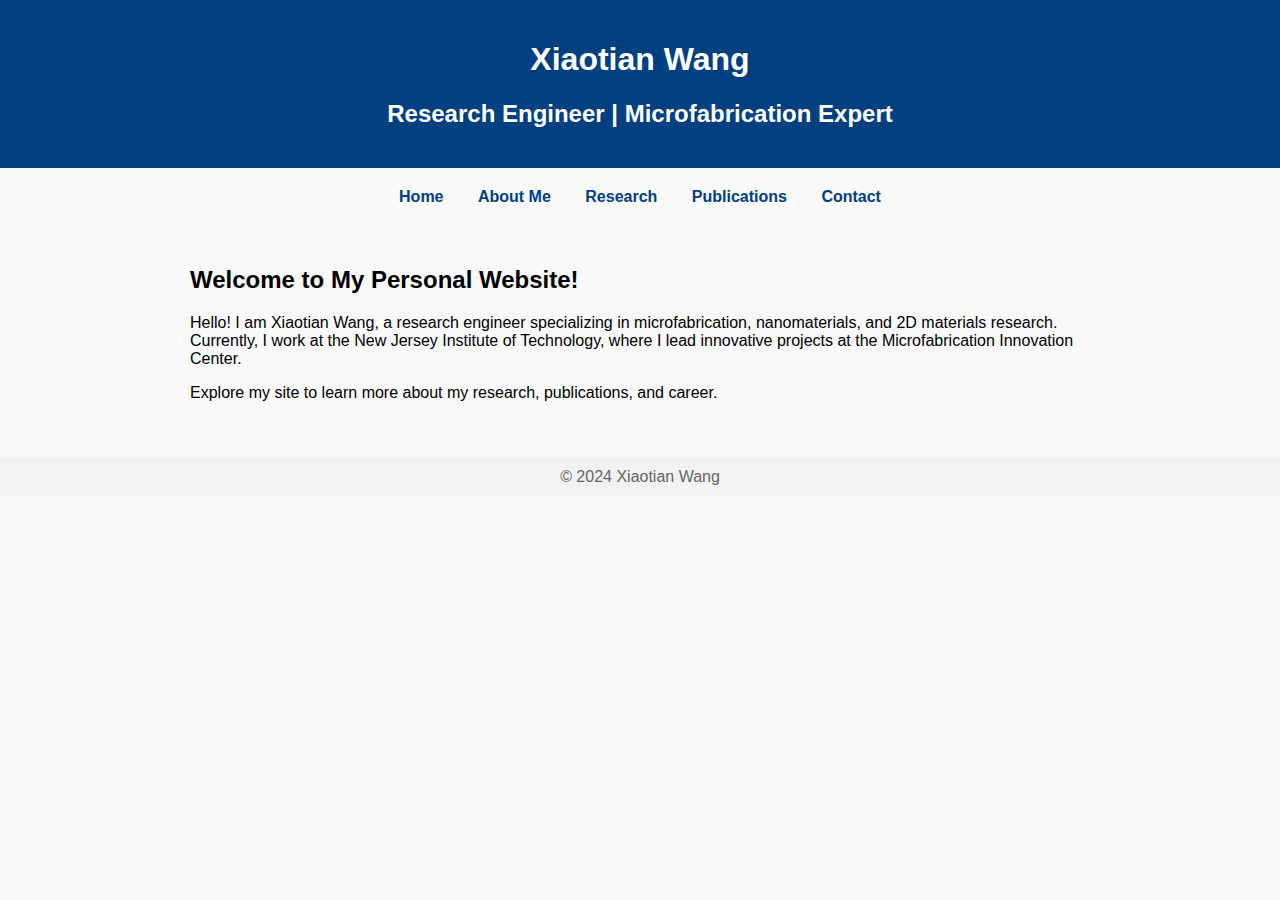
<file: index.html>
<!DOCTYPE html>
<html lang="en">
<head>
    <meta charset="UTF-8">
    <meta name="viewport" content="width=device-width, initial-scale=1.0">
    <title>Xiaotian Wang | Research Engineer</title>
    <link rel="stylesheet" href="style.css">
</head>
<body>

<header>
    <h1>Xiaotian Wang</h1>
    <h2>Research Engineer | Microfabrication Expert</h2>
</header>

<nav>
    <a href="index.html">Home</a>
    <a href="about.html">About Me</a>
    <a href="research.html">Research</a>
    <a href="publications.html">Publications</a>
    <a href="contact.html">Contact</a>
</nav>

<div class="content">
    <h2>Welcome to My Personal Website!</h2>
    <p>Hello! I am Xiaotian Wang, a research engineer specializing in microfabrication, nanomaterials, and 2D materials research. Currently, I work at the New Jersey Institute of Technology, where I lead innovative projects at the Microfabrication Innovation Center.</p>
    <p>Explore my site to learn more about my research, publications, and career.</p>
</div>

<footer>
    <p>&copy; 2024 Xiaotian Wang</p>
</footer>

</body>
</html>
</file>
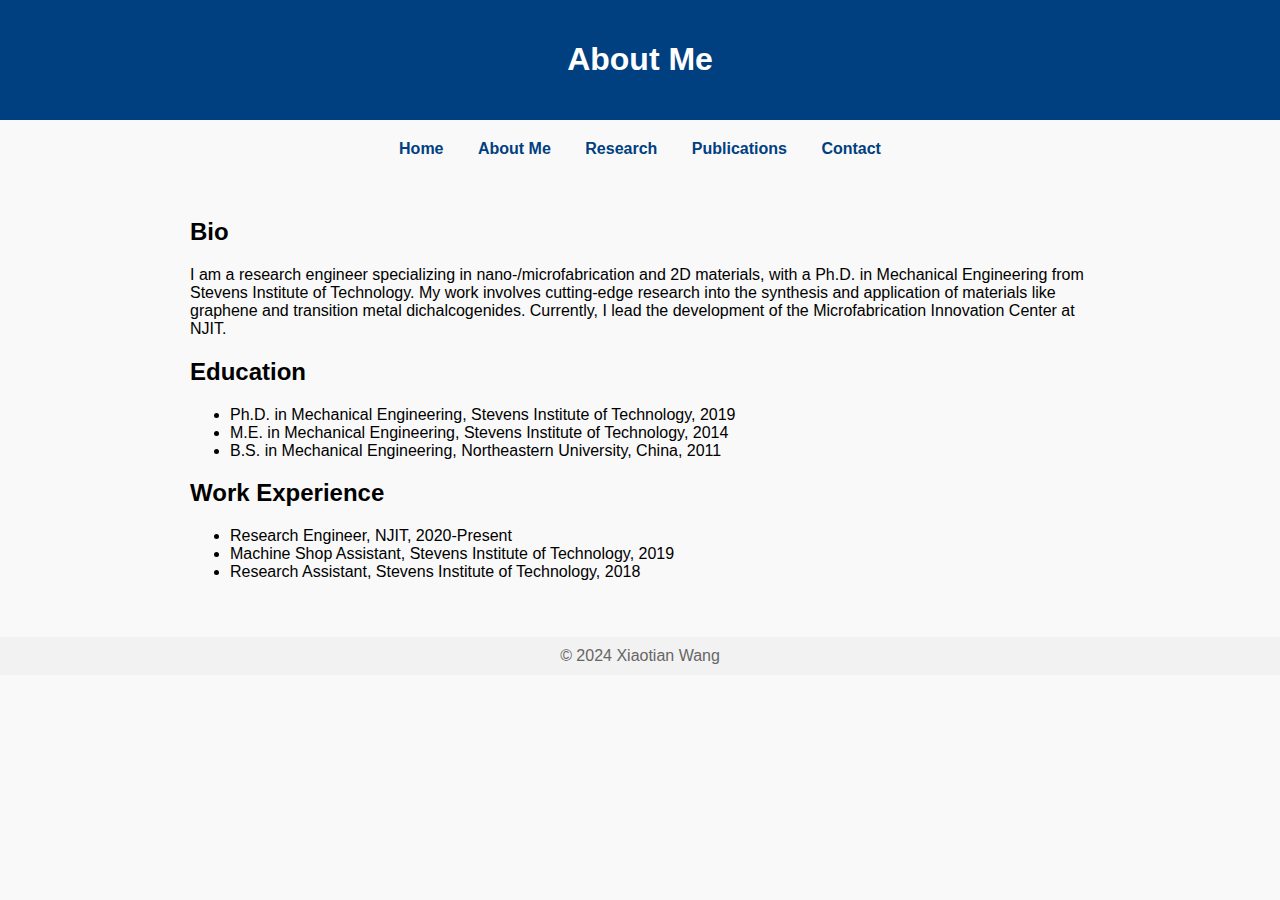
<file: about.html>
<!DOCTYPE html>
<html lang="en">
<head>
    <meta charset="UTF-8">
    <meta name="viewport" content="width=device-width, initial-scale=1.0">
    <title>About Me | Xiaotian Wang</title>
    <link rel="stylesheet" href="style.css">
</head>
<body>

<header>
    <h1>About Me</h1>
</header>

<nav>
    <a href="index.html">Home</a>
    <a href="about.html">About Me</a>
    <a href="research.html">Research</a>
    <a href="publications.html">Publications</a>
    <a href="contact.html">Contact</a>
</nav>

<div class="content">
    <h2>Bio</h2>
    <p>I am a research engineer specializing in nano-/microfabrication and 2D materials, with a Ph.D. in Mechanical Engineering from Stevens Institute of Technology. My work involves cutting-edge research into the synthesis and application of materials like graphene and transition metal dichalcogenides. Currently, I lead the development of the Microfabrication Innovation Center at NJIT.</p>

    <h2>Education</h2>
    <ul>
        <li>Ph.D. in Mechanical Engineering, Stevens Institute of Technology, 2019</li>
        <li>M.E. in Mechanical Engineering, Stevens Institute of Technology, 2014</li>
        <li>B.S. in Mechanical Engineering, Northeastern University, China, 2011</li>
    </ul>

    <h2>Work Experience</h2>
    <ul>
        <li>Research Engineer, NJIT, 2020-Present</li>
        <li>Machine Shop Assistant, Stevens Institute of Technology, 2019</li>
        <li>Research Assistant, Stevens Institute of Technology, 2018</li>
    </ul>
</div>

<footer>
    <p>&copy; 2024 Xiaotian Wang</p>
</footer>

</body>
</html>
</file>
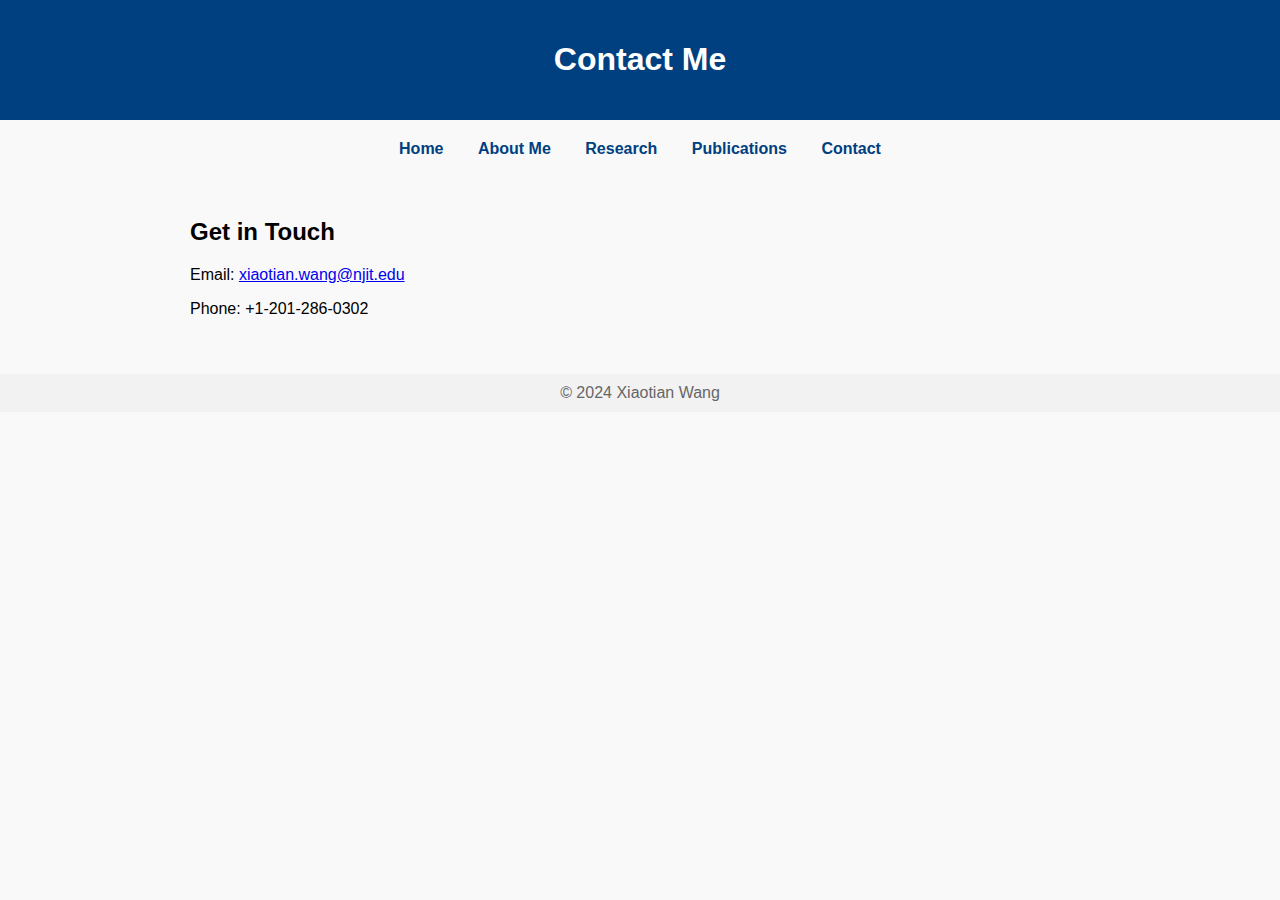
<file: contact.html>
<!DOCTYPE html>
<html lang="en">
<head>
    <meta charset="UTF-8">
    <meta name="viewport" content="width=device-width, initial-scale=1.0">
    <title>Contact | Xiaotian Wang</title>
    <link rel="stylesheet" href="style.css">
</head>
<body>

<header>
    <h1>Contact Me</h1>
</header>

<nav>
    <a href="index.html">Home</a>
    <a href="about.html">About Me</a>
    <a href="research.html">Research</a>
    <a href="publications.html">Publications</a>
    <a href="contact.html">Contact</a>
</nav>

<div class="content">
    <h2>Get in Touch</h2>
    <p>Email: <a href="mailto:xiaotian.wang@njit.edu">xiaotian.wang@njit.edu</a></p>
    <p>Phone: +1-201-286-0302</p>
</div>

<footer>
    <p>&copy; 2024 Xiaotian Wang</p>
</footer>

</body>
</html>
</file>
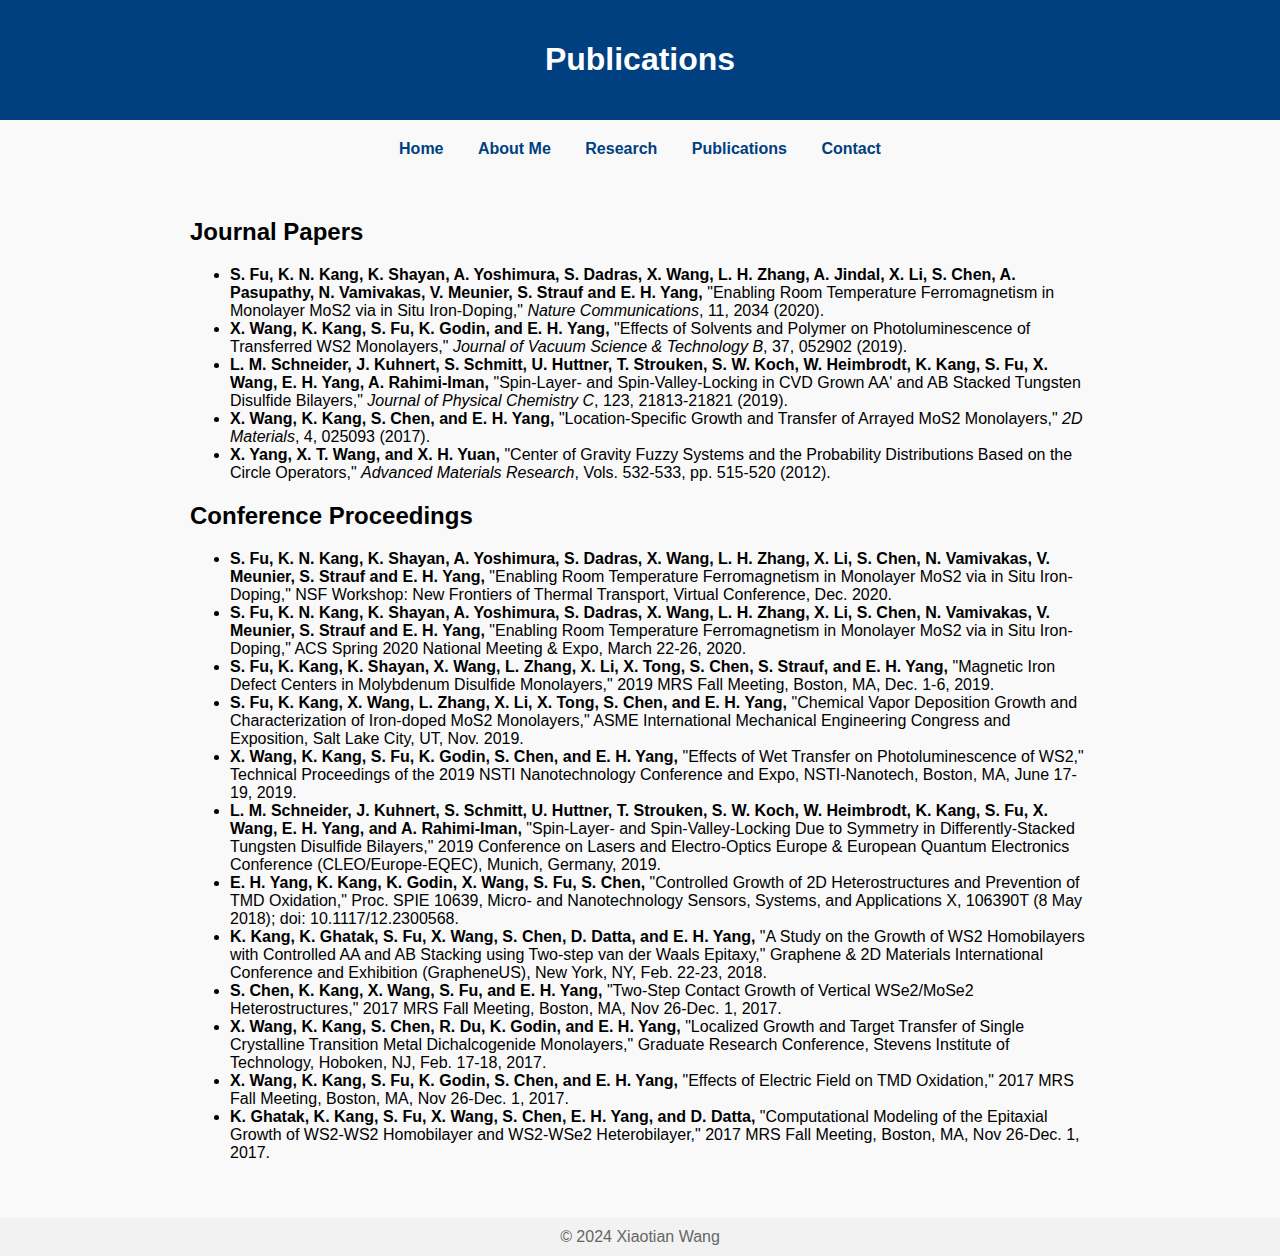
<file: publications.html>
<!DOCTYPE html>
<html lang="en">
<head>
    <meta charset="UTF-8">
    <meta name="viewport" content="width=device-width, initial-scale=1.0">
    <title>Publications | Xiaotian Wang</title>
    <link rel="stylesheet" href="style.css">
</head>
<body>

<header>
    <h1>Publications</h1>
</header>

<nav>
    <a href="index.html">Home</a>
    <a href="about.html">About Me</a>
    <a href="research.html">Research</a>
    <a href="publications.html">Publications</a>
    <a href="contact.html">Contact</a>
</nav>

<div class="content">
    <h2>Journal Papers</h2>
    <ul>
        <li><b>S. Fu, K. N. Kang, K. Shayan, A. Yoshimura, S. Dadras, X. Wang, L. H. Zhang, A. Jindal, X. Li, S. Chen, A. Pasupathy, N. Vamivakas, V. Meunier, S. Strauf and E. H. Yang,</b> "Enabling Room Temperature Ferromagnetism in Monolayer MoS2 via in Situ Iron-Doping," <i>Nature Communications</i>, 11, 2034 (2020).</li>
        <li><b>X. Wang, K. Kang, S. Fu, K. Godin, and E. H. Yang,</b> "Effects of Solvents and Polymer on Photoluminescence of Transferred WS2 Monolayers," <i>Journal of Vacuum Science & Technology B</i>, 37, 052902 (2019).</li>
        <li><b>L. M. Schneider, J. Kuhnert, S. Schmitt, U. Huttner, T. Strouken, S. W. Koch, W. Heimbrodt, K. Kang, S. Fu, X. Wang, E. H. Yang, A. Rahimi-Iman,</b> "Spin-Layer- and Spin-Valley-Locking in CVD Grown AA' and AB Stacked Tungsten Disulfide Bilayers," <i>Journal of Physical Chemistry C</i>, 123, 21813-21821 (2019).</li>
        <li><b>X. Wang, K. Kang, S. Chen, and E. H. Yang,</b> "Location-Specific Growth and Transfer of Arrayed MoS2 Monolayers," <i>2D Materials</i>, 4, 025093 (2017).</li>
        <li><b>X. Yang, X. T. Wang, and X. H. Yuan,</b> "Center of Gravity Fuzzy Systems and the Probability Distributions Based on the Circle Operators," <i>Advanced Materials Research</i>, Vols. 532-533, pp. 515-520 (2012).</li>
    </ul>

    <h2>Conference Proceedings</h2>
    <ul>
        <li><b>S. Fu, K. N. Kang, K. Shayan, A. Yoshimura, S. Dadras, X. Wang, L. H. Zhang, X. Li, S. Chen, N. Vamivakas, V. Meunier, S. Strauf and E. H. Yang,</b> "Enabling Room Temperature Ferromagnetism in Monolayer MoS2 via in Situ Iron-Doping," NSF Workshop: New Frontiers of Thermal Transport, Virtual Conference, Dec. 2020.</li>
        <li><b>S. Fu, K. N. Kang, K. Shayan, A. Yoshimura, S. Dadras, X. Wang, L. H. Zhang, X. Li, S. Chen, N. Vamivakas, V. Meunier, S. Strauf and E. H. Yang,</b> "Enabling Room Temperature Ferromagnetism in Monolayer MoS2 via in Situ Iron-Doping," ACS Spring 2020 National Meeting & Expo, March 22-26, 2020.</li>
        <li><b>S. Fu, K. Kang, K. Shayan, X. Wang, L. Zhang, X. Li, X. Tong, S. Chen, S. Strauf, and E. H. Yang,</b> "Magnetic Iron Defect Centers in Molybdenum Disulfide Monolayers," 2019 MRS Fall Meeting, Boston, MA, Dec. 1-6, 2019.</li>
        <li><b>S. Fu, K. Kang, X. Wang, L. Zhang, X. Li, X. Tong, S. Chen, and E. H. Yang,</b> "Chemical Vapor Deposition Growth and Characterization of Iron-doped MoS2 Monolayers," ASME International Mechanical Engineering Congress and Exposition, Salt Lake City, UT, Nov. 2019.</li>
        <li><b>X. Wang, K. Kang, S. Fu, K. Godin, S. Chen, and E. H. Yang,</b> "Effects of Wet Transfer on Photoluminescence of WS2," Technical Proceedings of the 2019 NSTI Nanotechnology Conference and Expo, NSTI-Nanotech, Boston, MA, June 17-19, 2019.</li>
        <li><b>L. M. Schneider, J. Kuhnert, S. Schmitt, U. Huttner, T. Strouken, S. W. Koch, W. Heimbrodt, K. Kang, S. Fu, X. Wang, E. H. Yang, and A. Rahimi-Iman,</b> "Spin-Layer- and Spin-Valley-Locking Due to Symmetry in Differently-Stacked Tungsten Disulfide Bilayers," 2019 Conference on Lasers and Electro-Optics Europe & European Quantum Electronics Conference (CLEO/Europe-EQEC), Munich, Germany, 2019.</li>
        <li><b>E. H. Yang, K. Kang, K. Godin, X. Wang, S. Fu, S. Chen,</b> "Controlled Growth of 2D Heterostructures and Prevention of TMD Oxidation," Proc. SPIE 10639, Micro- and Nanotechnology Sensors, Systems, and Applications X, 106390T (8 May 2018); doi: 10.1117/12.2300568.</li>
        <li><b>K. Kang, K. Ghatak, S. Fu, X. Wang, S. Chen, D. Datta, and E. H. Yang,</b> "A Study on the Growth of WS2 Homobilayers with Controlled AA and AB Stacking using Two-step van der Waals Epitaxy," Graphene & 2D Materials International Conference and Exhibition (GrapheneUS), New York, NY, Feb. 22-23, 2018.</li>
        <li><b>S. Chen, K. Kang, X. Wang, S. Fu, and E. H. Yang,</b> "Two-Step Contact Growth of Vertical WSe2/MoSe2 Heterostructures," 2017 MRS Fall Meeting, Boston, MA, Nov 26-Dec. 1, 2017.</li>
        <li><b>X. Wang, K. Kang, S. Chen, R. Du, K. Godin, and E. H. Yang,</b> "Localized Growth and Target Transfer of Single Crystalline Transition Metal Dichalcogenide Monolayers," Graduate Research Conference, Stevens Institute of Technology, Hoboken, NJ, Feb. 17-18, 2017.</li>
        <li><b>X. Wang, K. Kang, S. Fu, K. Godin, S. Chen, and E. H. Yang,</b> "Effects of Electric Field on TMD Oxidation," 2017 MRS Fall Meeting, Boston, MA, Nov 26-Dec. 1, 2017.</li>
        <li><b>K. Ghatak, K. Kang, S. Fu, X. Wang, S. Chen, E. H. Yang, and D. Datta,</b> "Computational Modeling of the Epitaxial Growth of WS2-WS2 Homobilayer and WS2-WSe2 Heterobilayer," 2017 MRS Fall Meeting, Boston, MA, Nov 26-Dec. 1, 2017.</li>
    </ul>
</div>

<footer>
    <p>&copy; 2024 Xiaotian Wang</p>
</footer>

</body>
</html>
</file>
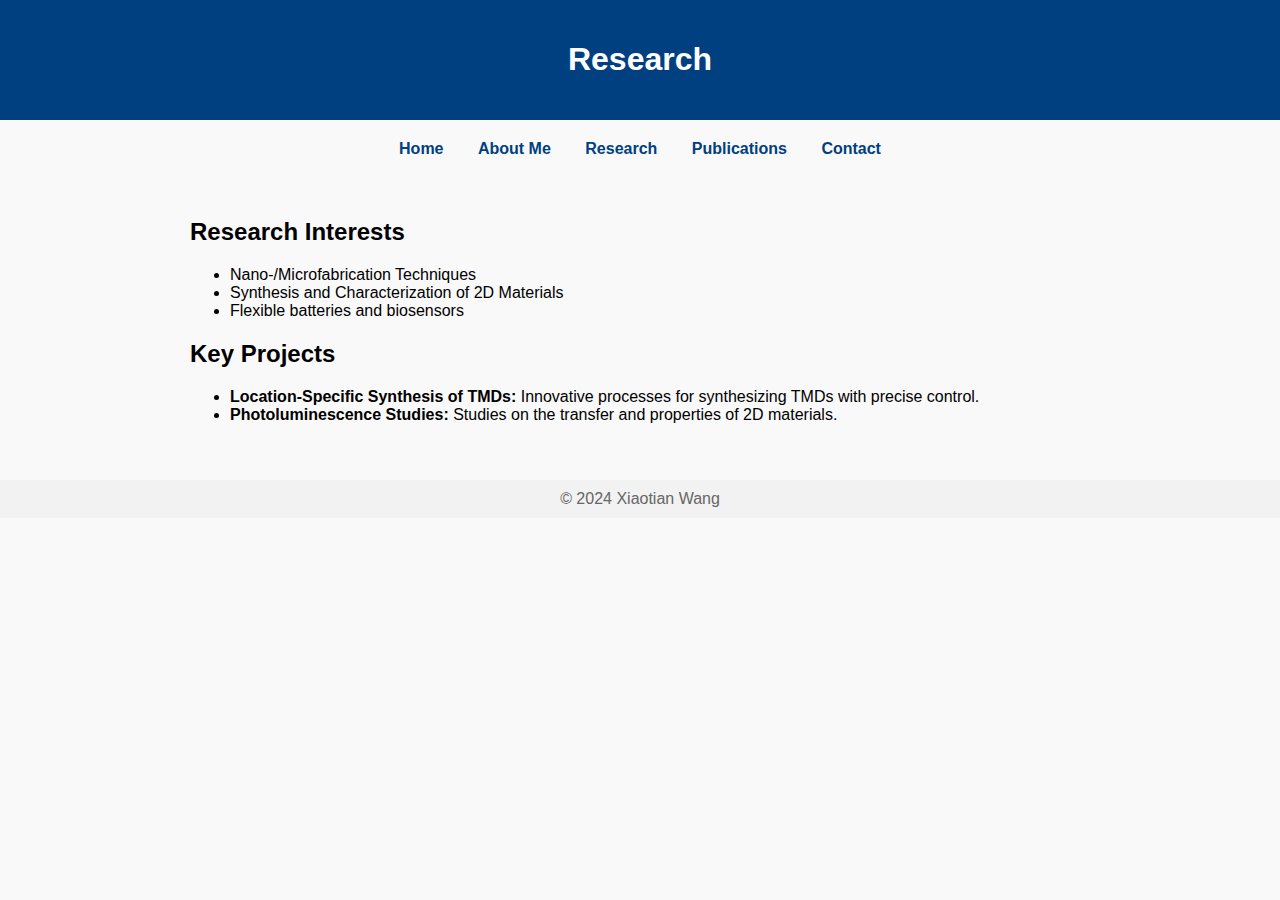
<file: research.html>
<!DOCTYPE html>
<html lang="en">
<head>
    <meta charset="UTF-8">
    <meta name="viewport" content="width=device-width, initial-scale=1.0">
    <title>Research | Xiaotian Wang</title>
    <link rel="stylesheet" href="style.css">
</head>
<body>

<!DOCTYPE html>
<html lang="en">
<head>
    <meta charset="UTF-8">
    <meta name="viewport" content="width=device-width, initial-scale=1.0">
    <title>Research | Xiaotian Wang</title>
    <link rel="stylesheet" href="style.css">
</head>
<body>

<header>
    <h1>Research</h1>
</header>

<nav>
    <a href="index.html">Home</a>
    <a href="about.html">About Me</a>
    <a href="research.html">Research</a>
    <a href="publications.html">Publications</a>
    <a href="contact.html">Contact</a>
</nav>

<div class="content">
    <h2>Research Interests</h2>
    <ul>
        <li>Nano-/Microfabrication Techniques</li>
        <li>Synthesis and Characterization of 2D Materials</li>
        <li>Flexible batteries and biosensors</li>
    </ul>

    <h2>Key Projects</h2>
    <ul>
        <li><b>Location-Specific Synthesis of TMDs:</b> Innovative processes for synthesizing TMDs with precise control.</li>
        <li><b>Photoluminescence Studies:</b> Studies on the transfer and properties of 2D materials.</li>
    </ul>
</div>

<footer>
    <p>&copy; 2024 Xiaotian Wang</p>
</footer>

</body>
</html>
</file>
<file: style.css>
body {
    font-family: Arial, sans-serif;
    margin: 0;
    padding: 0;
    background-color: #f9f9f9;
}

header {
    background-color: #004080;
    color: white;
    padding: 20px;
    text-align: center;
}

nav {
    text-align: center;
    margin: 20px 0;
}

nav a {
    margin: 0 15px;
    text-decoration: none;
    color: #004080;
    font-weight: bold;
}

nav a:hover {
    color: #ff6600;
}

.content {
    padding: 20px;
    max-width: 900px;
    margin: 0 auto;
}

footer {
    background-color: #f2f2f2;
    text-align: center;
    padding: 10px;
    margin-top: 20px;
}

footer p {
    margin: 0;
    color: #666;
}
</file>
